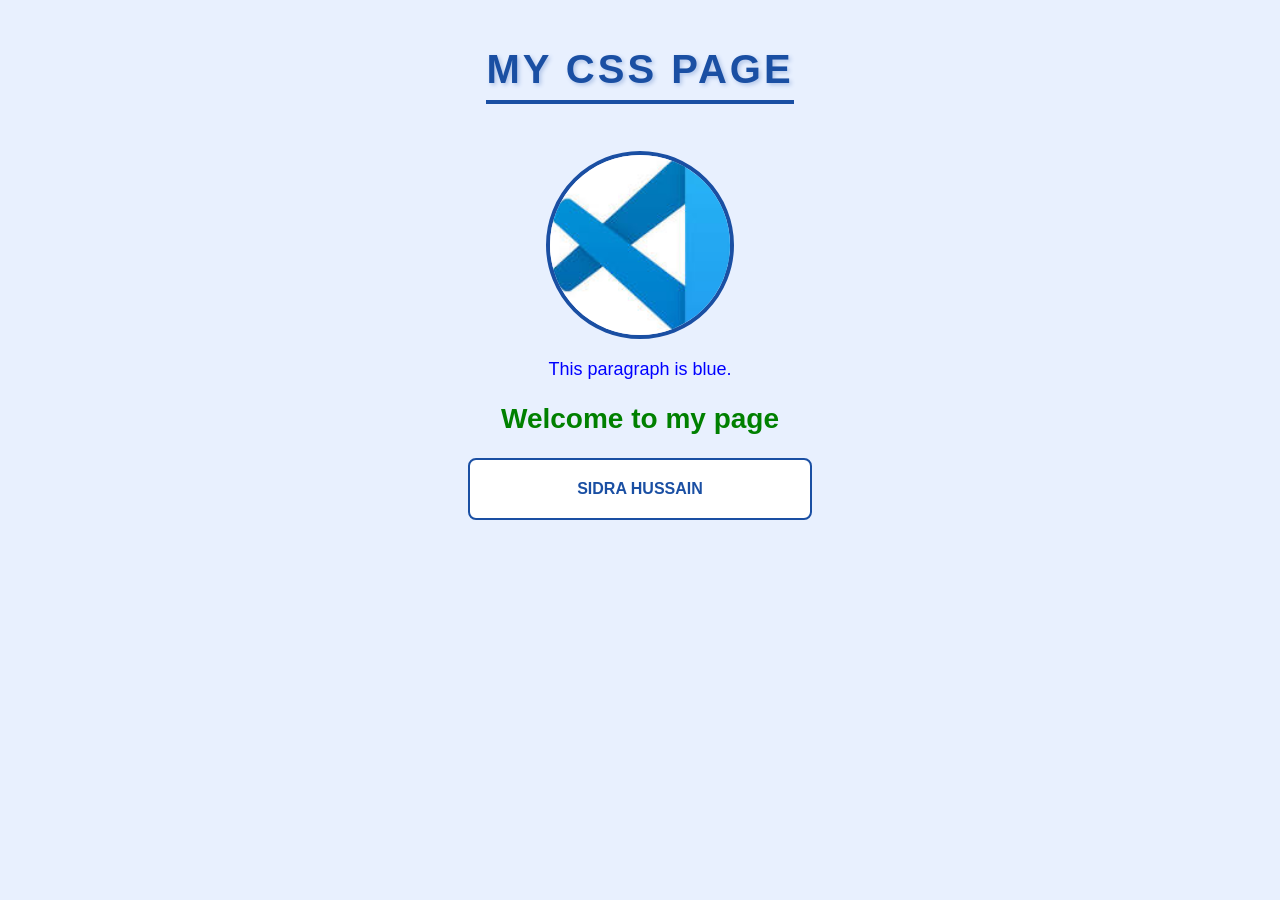
<file: Index.html>
<!DOCTYPE html>
<html lang="en">
<head>
  <meta charset="UTF-8">
  <meta name="viewport" content="width=device-width, initial-scale=1.0">
  <title>MY CSS page</title>
  <link rel="stylesheet" href="styles.css">
</head>
<body>
  <h1>MY CSS page</h1>
  <img src="me.jpg" alt="Sidra Hussain">
  <p>This paragraph is blue.</p>
  <h2 id="title">Welcome to my page</h2>
  <div class="card">SIDRA HUSSAIN</div>
</body>
</html>
</file>
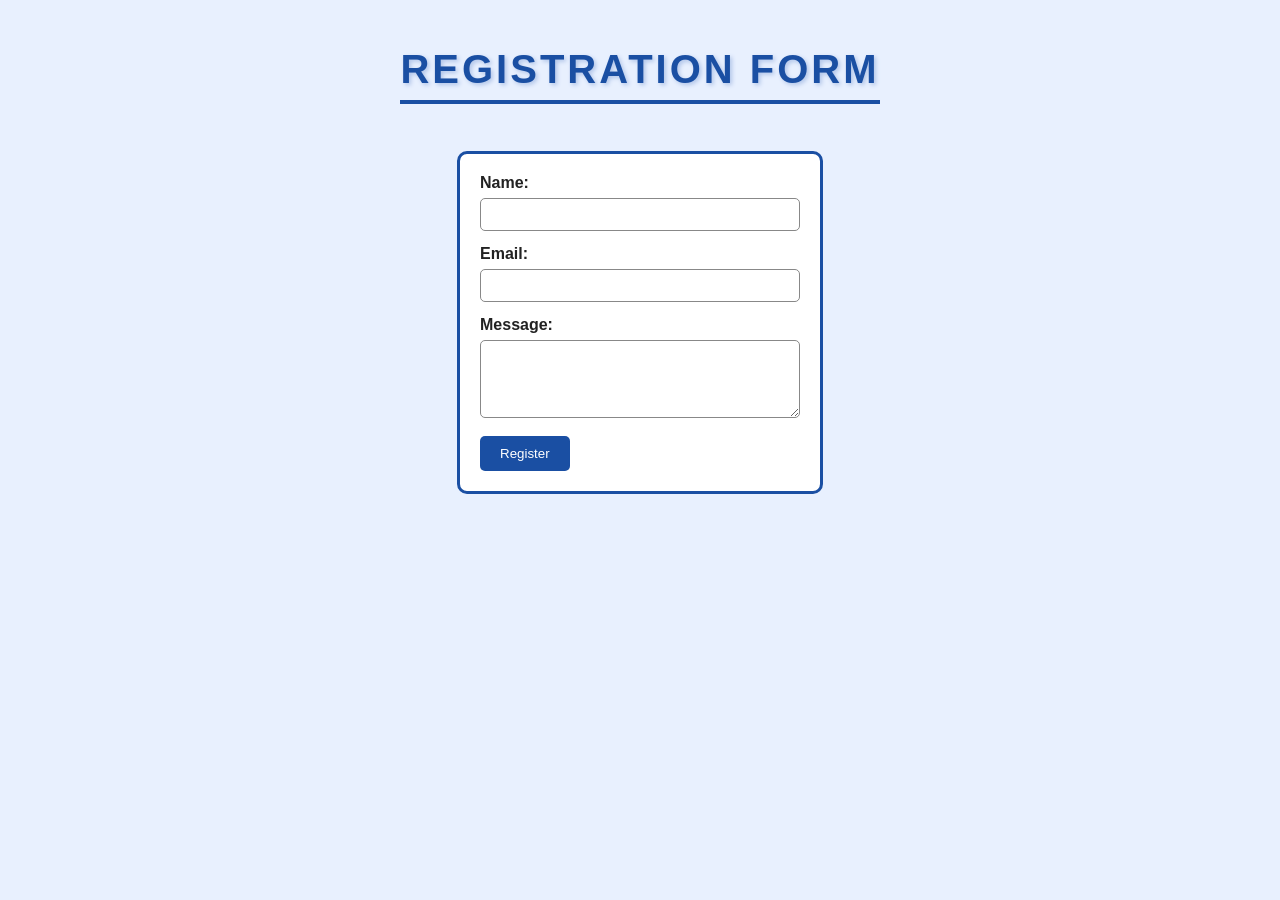
<file: form.html>
<!DOCTYPE html>
<html lang="en">
<head>
  <meta charset="UTF-8">
  <meta name="viewport" content="width=device-width, initial-scale=1.0">
  <title>Registration Form</title>
  <link rel="stylesheet" href="styles.css">
</head>
<body>
  <h1>Registration Form</h1>
  <form action="thanks.html" method="get">
    <label for="name">Name:</label>
    <input type="text" id="name" name="name">

    <label for="email">Email:</label>
    <input type="email" id="email" name="email">

    <label for="message">Message:</label>
    <textarea id="message" name="message" rows="4"></textarea>

    <input type="submit" value="Register">
  </form>
</body>
</html>
</file>
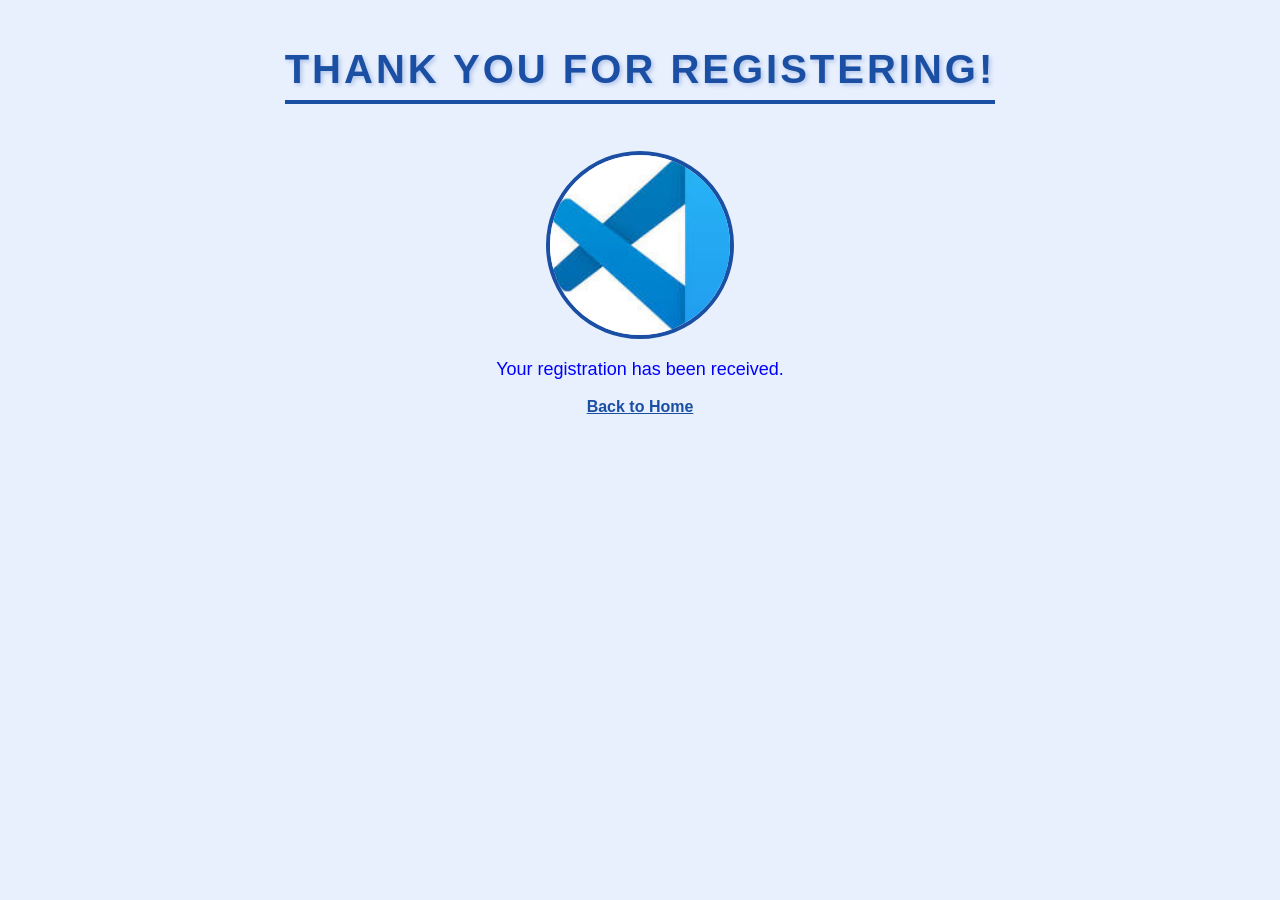
<file: thanks.html>
<!DOCTYPE html>
<html>
<head>
  <title>Thank You</title>
  <link rel="stylesheet" href="styles.css">
</head>
<body>

  <h1>Thank you for registering!</h1>
  <img src="me.jpg" alt="Sidra Hussain">
  <p>Your registration has been received.</p>

  <a href="index.html">Back to Home</a>

</body>
</html>
</file>
<file: styles.css>
/* ===== New styling (Post-Lab Task 2) ===== */
body {
  background-color: #e8f0fe;
  font-family: Arial, Helvetica, sans-serif;
  color: #222;
  margin: 0;
  padding: 20px;
  text-align: center;
}

h1 {
  color: #1a4fa3;
  font-size: 2.5em;
  text-transform: uppercase;
  letter-spacing: 3px;
  border-bottom: 4px solid #1a4fa3;
  display: inline-block;
  padding-bottom: 8px;
  text-shadow: 2px 2px 4px #b0c4e8;
}

img {
  width: 180px;
  height: 180px;
  border-radius: 50%;
  object-fit: cover;
  border: 4px solid #1a4fa3;
  display: block;
  margin: 20px auto;
}

form {
  width: 320px;
  margin: 20px auto;
  padding: 20px;
  border: 3px solid #1a4fa3;
  border-radius: 10px;
  background-color: #ffffff;
  text-align: left;
}

label {
  font-weight: bold;
}

input[type="text"],
input[type="email"],
textarea {
  width: 100%;
  padding: 8px;
  margin: 6px 0 14px 0;
  border: 1px solid #888;
  border-radius: 5px;
  box-sizing: border-box;
}

input[type="submit"] {
  background-color: #1a4fa3;
  color: white;
  border: none;
  padding: 10px 20px;
  border-radius: 5px;
  cursor: pointer;
}

a {
  color: #1a4fa3;
  font-weight: bold;
}

/* ===== Your old styles ===== */
p {
  color: blue;
  font-family: Arial, sans-serif;
  font-size: 18px;
}

#title {
  color: green;
  font-size: 28px;
}

.card {
  border: 2px solid #1a4fa3;
  border-radius: 8px;
  background-color: #ffffff;
  font-weight: bold;
  color: #1a4fa3;
  padding: 20px;
  width: 300px;
  margin: 10px auto;
}

.hero {
  background-image: url("banner.jpg");
  background-size: cover;
  background-position: center;
  height: 250px;
  width: 250px;
  color: white;
  text-align: center;
  padding-top: 80px;
  box-sizing: border-box;
}

.profile {
  width: 150px;
  height: 150px;
  border-radius: 50%;
  object-fit: cover;
}

.box {
  position: relative;
  width: 200px;
  height: 120px;
  border: 2px solid black;
  padding: 20px;
  box-sizing: border-box;
}

.badge {
  position: absolute;
  top: 0;
  right: 0;
  background-color: red;
  color: white;
  font-size: 14px;
  padding: 4px 8px;
}

.flex-row {
  display: flex;
  gap: 10px;
}

.grid {
  display: grid;
  grid-template-columns: repeat(3, 150px);
  gap: 10px;
}

.item {
  background-color: lightblue;
  border: 1px solid navy;
  padding: 20px;
  text-align: center;
}
</file>
